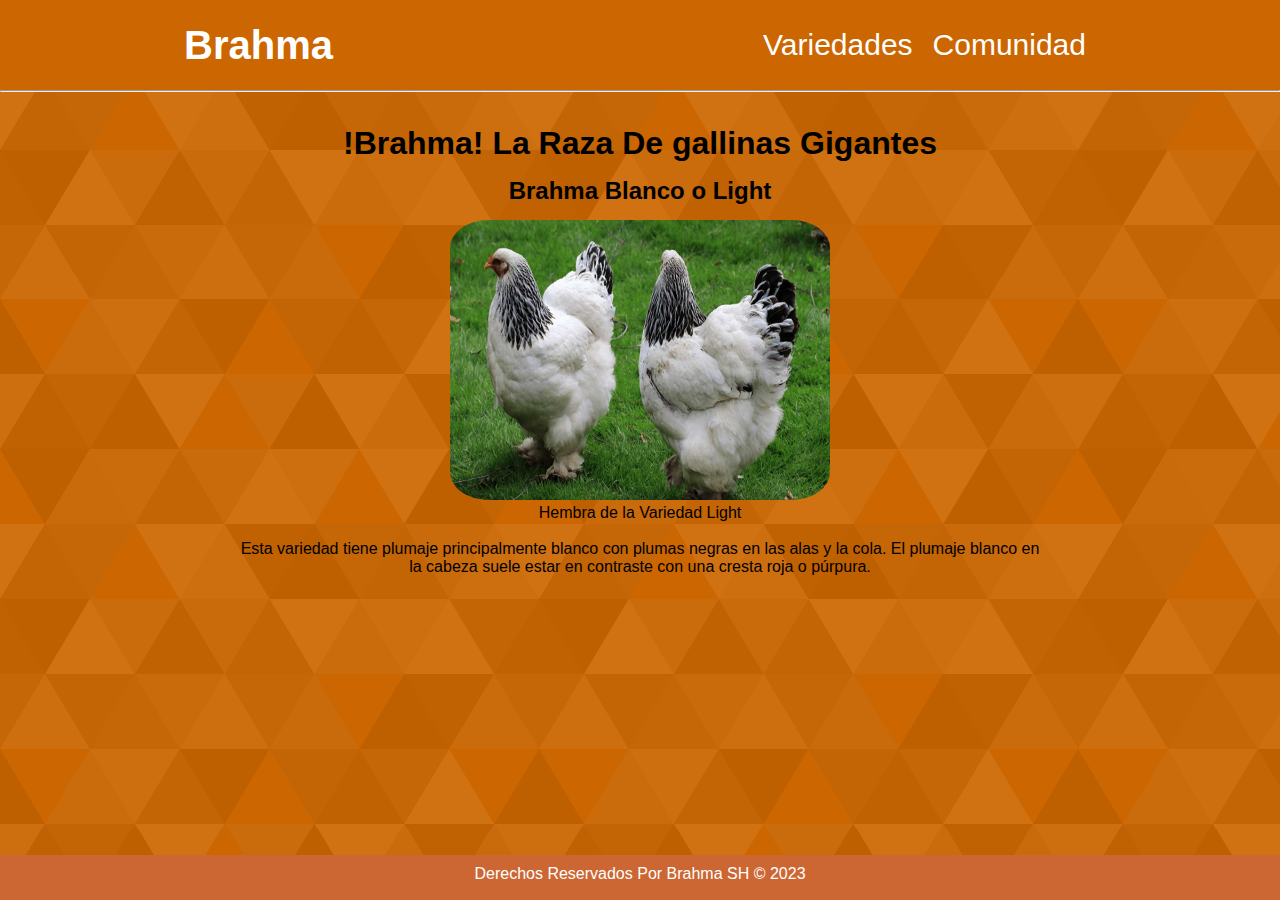
<file: src/main/resources/static/brahmablanco.html>
<!DOCTYPE html>
<!-- Esto es un comentario -->
<html>
    <head>
        <title>Brahma SH</title>
        <meta charset="UTF-8">
        <link href="css/estilos.css" rel="stylesheet" type="text/css"/>
    </head>
    <body>
        <header class="header">
            <nav class="nav">
                <a href="index.html" class="logo nav-link">Brahma</a>
                <ul class="nav-menu">
                    <li class="nav-menu-item"><a class="nav-menu-link" href="variedades.html">Variedades</a></li>
                    <li class="nav-menu-item"><a class="nav-menu-link" href="comunidad.html">Comunidad</a></li>
                </ul>
            </nav>
            <hr>
        </header>
        <section>
            <h1>!Brahma! La Raza De gallinas Gigantes</h1>
            <article class="imgprincipal">
                <h2>Brahma Blanco o Light</h2>
                <figure>
                    <img src="img/ligh.jpg" alt="" height="280" width="380"/>
                    <figcaption>Hembra de la Variedad Light</figcaption>
                </figure>
                <br>
                <p>Esta variedad tiene plumaje principalmente blanco con plumas negras en las alas y la cola. El plumaje blanco en la cabeza suele estar en contraste con una cresta roja o púrpura.</p>
            </article>
        </section>
        <footer class="footer">
            <p>Derechos Reservados Por Brahma SH &COPY; 2023</p>
        </footer>
    </body>
</html>
</file>
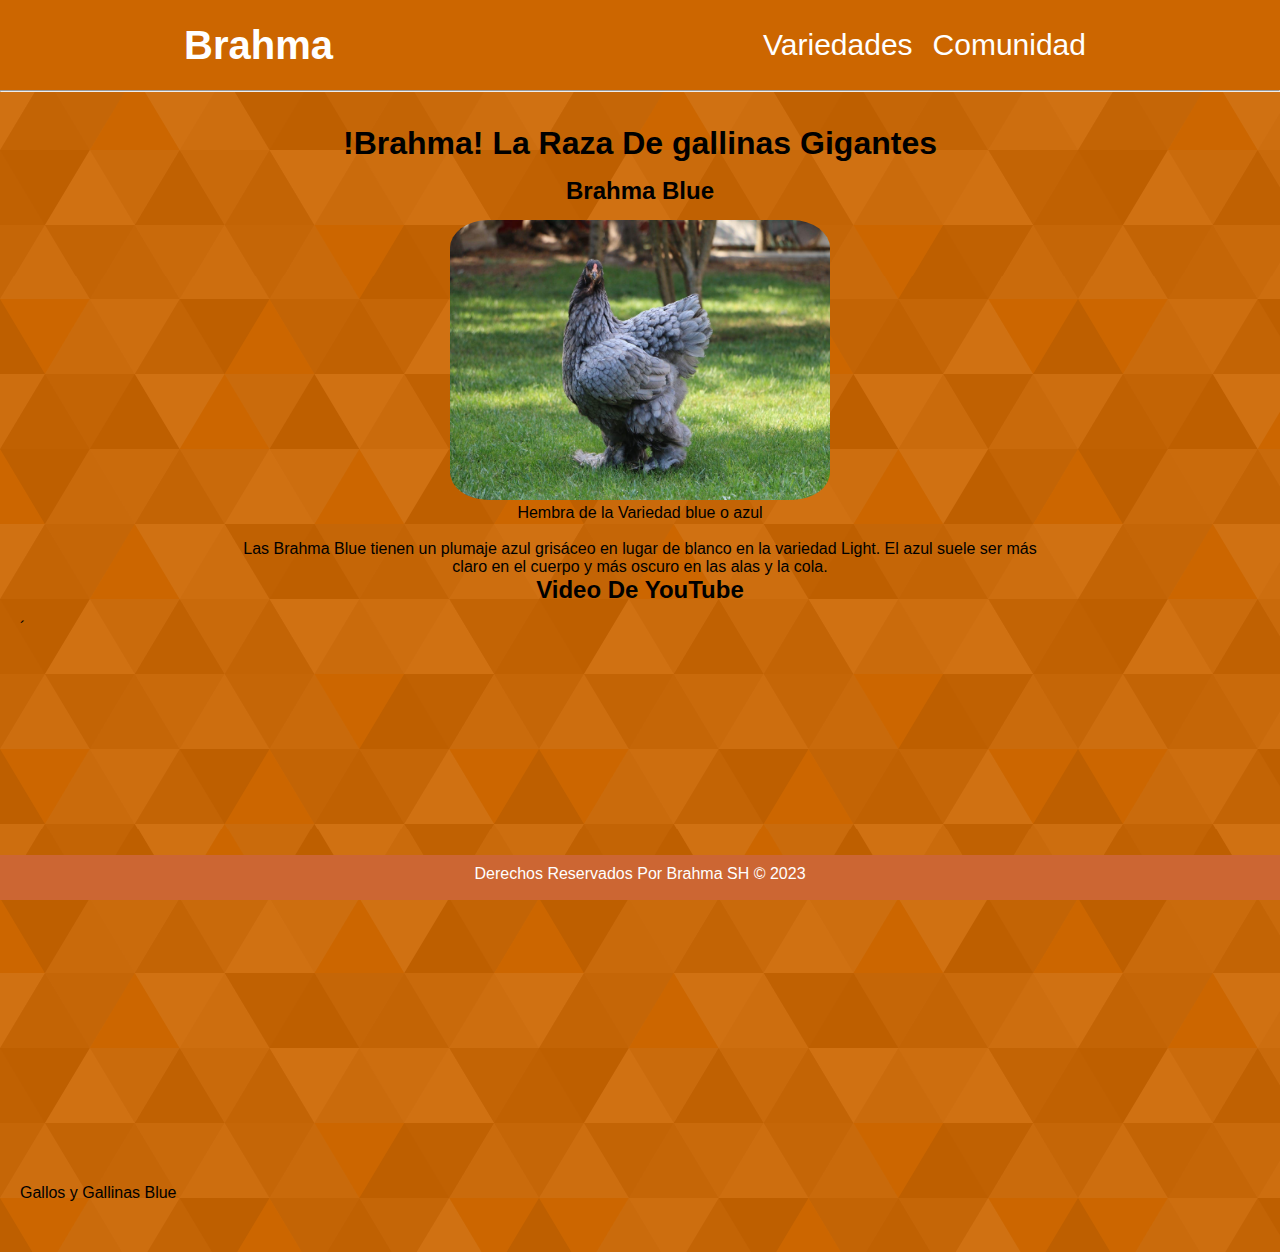
<file: src/main/resources/static/brahmablue.html>
<!DOCTYPE html>
<!-- Esto es un comentario -->
<html>
    <head>
        <title>Brahma SH</title>
        <meta charset="UTF-8">
        <link href="css/estilos.css" rel="stylesheet" type="text/css"/>
    </head>
    <body>
        <header class="header">
            <nav class="nav">
                <a href="index.html" class="logo nav-link">Brahma</a>
                <ul class="nav-menu">
                    <li class="nav-menu-item"><a class="nav-menu-link" href="variedades.html">Variedades</a></li>
                    <li class="nav-menu-item"><a class="nav-menu-link" href="comunidad.html">Comunidad</a></li>
                </ul>
            </nav>
            <hr>
        </header>
        <section>
            <h1>!Brahma! La Raza De gallinas Gigantes</h1>
            <article class="imgprincipal">
                <h2>Brahma Blue</h2>
                <figure>
                    <img src="img/bleu.jpg" alt="" height="280" width="380"/>
                    <figcaption>Hembra de la Variedad blue o azul</figcaption>
                </figure>
                <br>
                <p>Las Brahma Blue tienen un plumaje azul grisáceo en lugar de blanco en la variedad Light. El azul suele ser más claro en el cuerpo y más oscuro en las alas y la cola.</p>
            </article>
            <article>
                <header>
                    <h2>Video De YouTube</h2>´
                </header>
                <figure>
                    <iframe width="1118" height="543" src="https://www.youtube.com/embed/OIDXZvMSekQ" title="Blue Brahma Chicken" frameborder="0" allow="accelerometer; autoplay; clipboard-write; encrypted-media; gyroscope; picture-in-picture; web-share" allowfullscreen></iframe>
                    <figcaption>Gallos y Gallinas Blue</figcaption>
                </figure>
            </article>
        </section>
        <footer class="footer">
            <p>Derechos Reservados Por Brahma SH &COPY; 2023</p>
        </footer>
    </body>
</html>
</file>
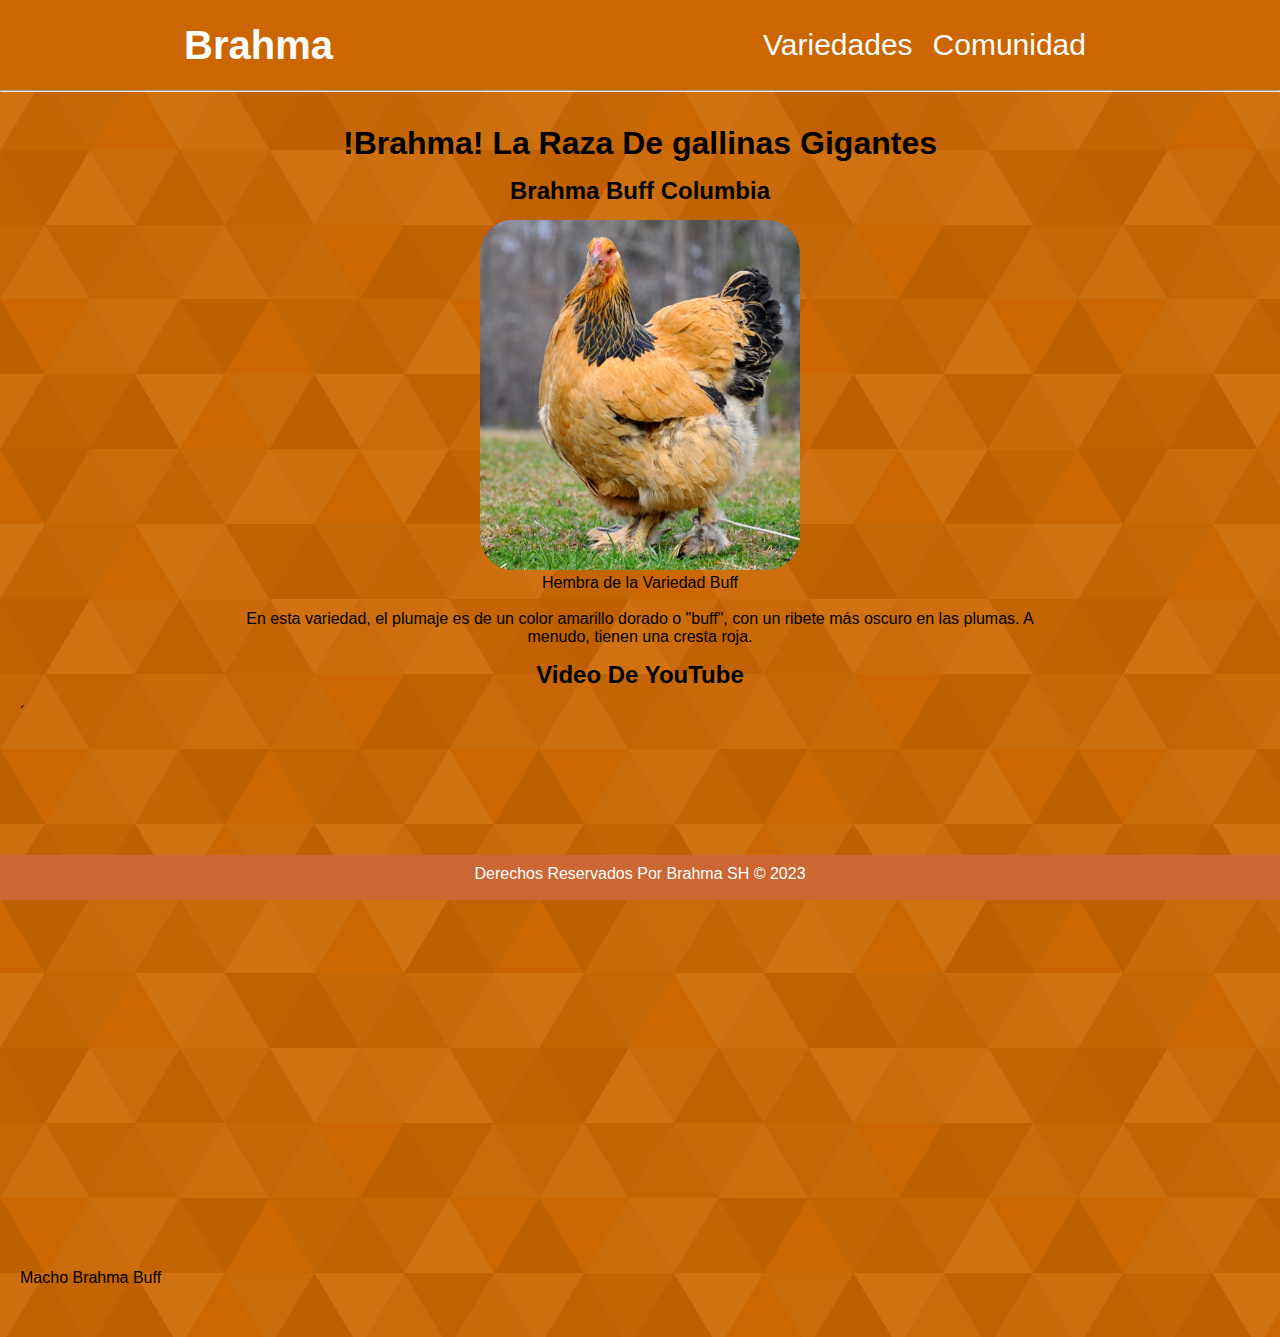
<file: src/main/resources/static/brahmabuff.html>
<!DOCTYPE html>
<!-- Esto es un comentario -->
<html>
    <head>
        <title>Brahma SH</title>
        <meta charset="UTF-8">
        <link href="css/estilos.css" rel="stylesheet" type="text/css"/>
    </head>
    <body>
        <header class="header">
            <nav class="nav">
                <a href="index.html" class="logo nav-link">Brahma</a>
                <ul class="nav-menu">
                    <li class="nav-menu-item"><a class="nav-menu-link" href="variedades.html">Variedades</a></li>
                    <li class="nav-menu-item"><a class="nav-menu-link" href="comunidad.html">Comunidad</a></li>
                </ul>
            </nav>
            <hr>
        </header>
        <section>
            <h1>!Brahma! La Raza De gallinas Gigantes</h1>
            <article class="imgprincipal">
                <h2>Brahma Buff Columbia</h2>
                <figure>
                    <img src="img/buff.png" alt="" height="350" width="320"/>
                    <figcaption>Hembra de la Variedad Buff</figcaption>
                </figure>
                <br>
                <p>En esta variedad, el plumaje es de un color amarillo dorado o "buff", con un ribete más oscuro en las plumas. A menudo, tienen una cresta roja.</p>
            </article>
            <article>
                <header>
                    <h2 style="margin-top: 15px">Video De YouTube</h2>´
                </header>
                <figure>
                    <iframe width="965" height="543" src="https://www.youtube.com/embed/h8sztOYzRdM" title="Bad boys ... buff columbian brahma roosters born in april" frameborder="0" allow="accelerometer; autoplay; clipboard-write; encrypted-media; gyroscope; picture-in-picture; web-share" allowfullscreen></iframe>
                    <figcaption>Macho Brahma Buff</figcaption>
                </figure>
            </article>
        </section>
        <footer class="footer">
            <p>Derechos Reservados Por Brahma SH &COPY; 2023</p>
        </footer>
    </body>
</html>
</file>
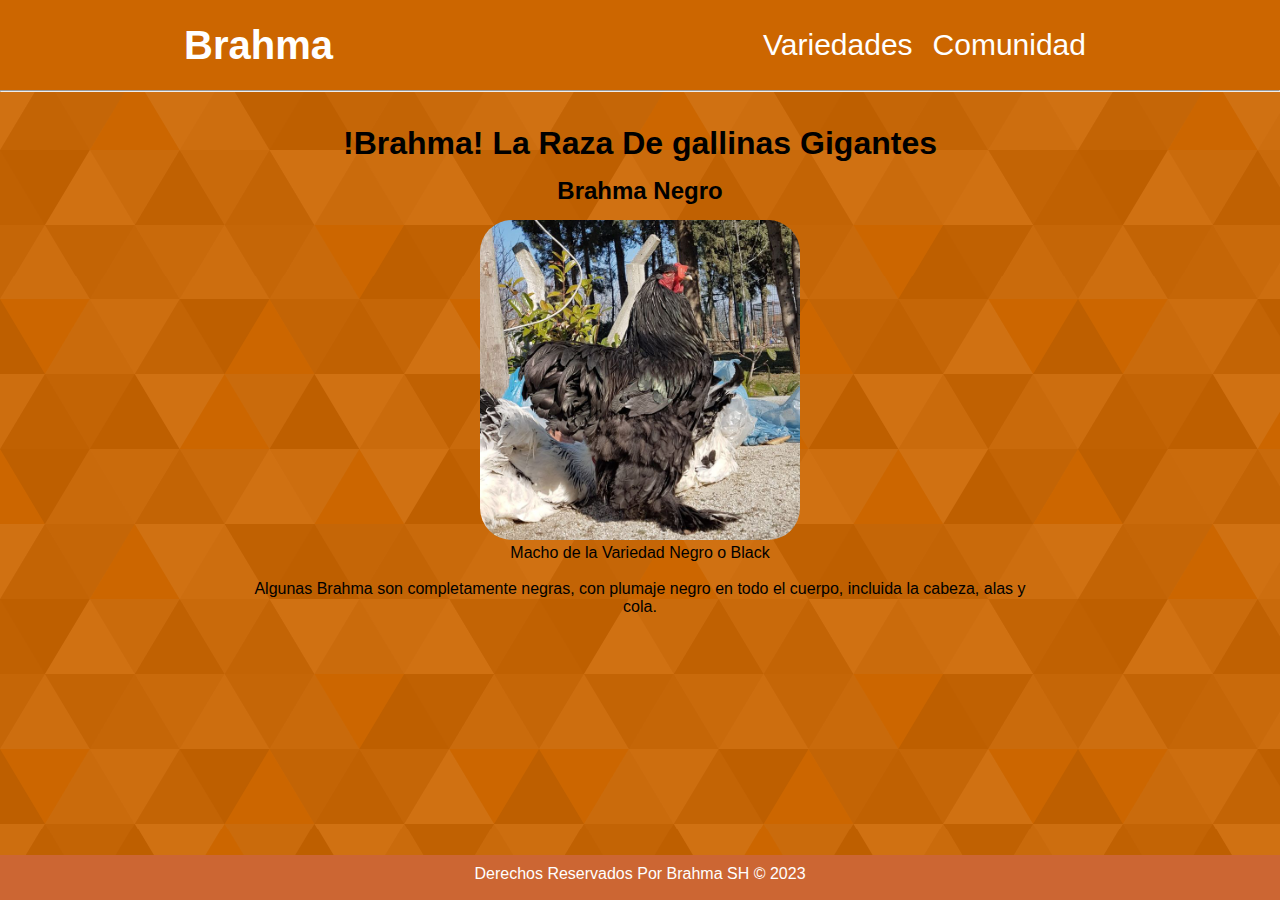
<file: src/main/resources/static/brahmanegro.html>
<!DOCTYPE html>
<!-- Esto es un comentario -->
<html>
    <head>
        <title>Brahma SH</title>
        <meta charset="UTF-8">
        <link href="css/estilos.css" rel="stylesheet" type="text/css"/>
    </head>
    <body>
        <header class="header">
            <nav class="nav">
                <a href="index.html" class="logo nav-link">Brahma</a>
                <ul class="nav-menu">
                    <li class="nav-menu-item"><a class="nav-menu-link" href="variedades.html">Variedades</a></li>
                    <li class="nav-menu-item"><a class="nav-menu-link" href="comunidad.html">Comunidad</a></li>
                </ul>
            </nav>
            <hr>
        </header>
        <section>
            <h1>!Brahma! La Raza De gallinas Gigantes</h1>
            <article class="imgprincipal">
                <h2>Brahma Negro</h2>
                <figure>
                    <img src="img/black.jpg" alt="" height="320" width="320"/>
                    <figcaption>Macho de la Variedad Negro o Black</figcaption>
                </figure>
                <br>
                <p>Algunas Brahma son completamente negras, con plumaje negro en todo el cuerpo, incluida la cabeza, alas y cola.</p>
            </article>
        </section>
        <footer class="footer">
            <p>Derechos Reservados Por Brahma SH &COPY; 2023</p>
        </footer>
    </body>
</html>
</file>
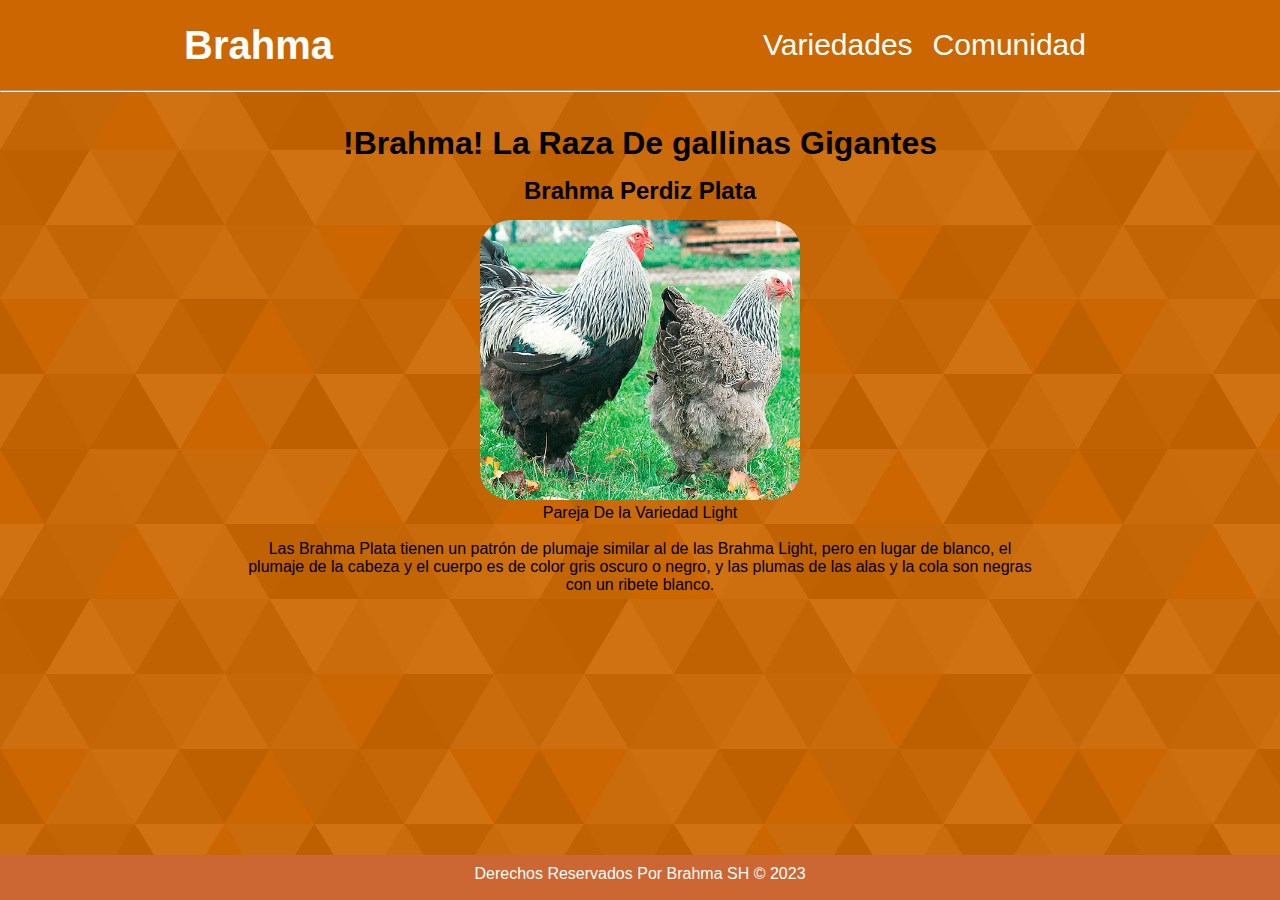
<file: src/main/resources/static/brahmaplata.html>
<!DOCTYPE html>
<!-- Esto es un comentario -->
<html>
    <head>
        <title>Brahma SH</title>
        <meta charset="UTF-8">
        <link href="css/estilos.css" rel="stylesheet" type="text/css"/>
    </head>
    <body>
        <header class="header">
            <nav class="nav">
                <a href="index.html" class="logo nav-link">Brahma</a>
                <ul class="nav-menu">
                    <li class="nav-menu-item"><a class="nav-menu-link" href="variedades.html">Variedades</a></li>
                    <li class="nav-menu-item"><a class="nav-menu-link" href="comunidad.html">Comunidad</a></li>
                </ul>
            </nav>
            <hr>
        </header>
        <section>
            <h1>!Brahma! La Raza De gallinas Gigantes</h1>
            <article class="imgprincipal">
                <h2>Brahma Perdiz Plata</h2>
                <figure>
                    <img src="img/plata.jpg" alt="" height="280" width="320"/>
                    <figcaption>Pareja De la Variedad Light</figcaption>
                </figure>
                <br>
                <p>Las Brahma Plata tienen un patrón de plumaje similar al de las Brahma Light, pero en lugar de blanco, el plumaje de la cabeza y el cuerpo es de color gris oscuro o negro, y las plumas de las alas y la cola son negras con un ribete blanco.</p>
            </article>
        </section>
        <footer class="footer">
            <p>Derechos Reservados Por Brahma SH &COPY; 2023</p>
        </footer>
    </body>
</html>
</file>
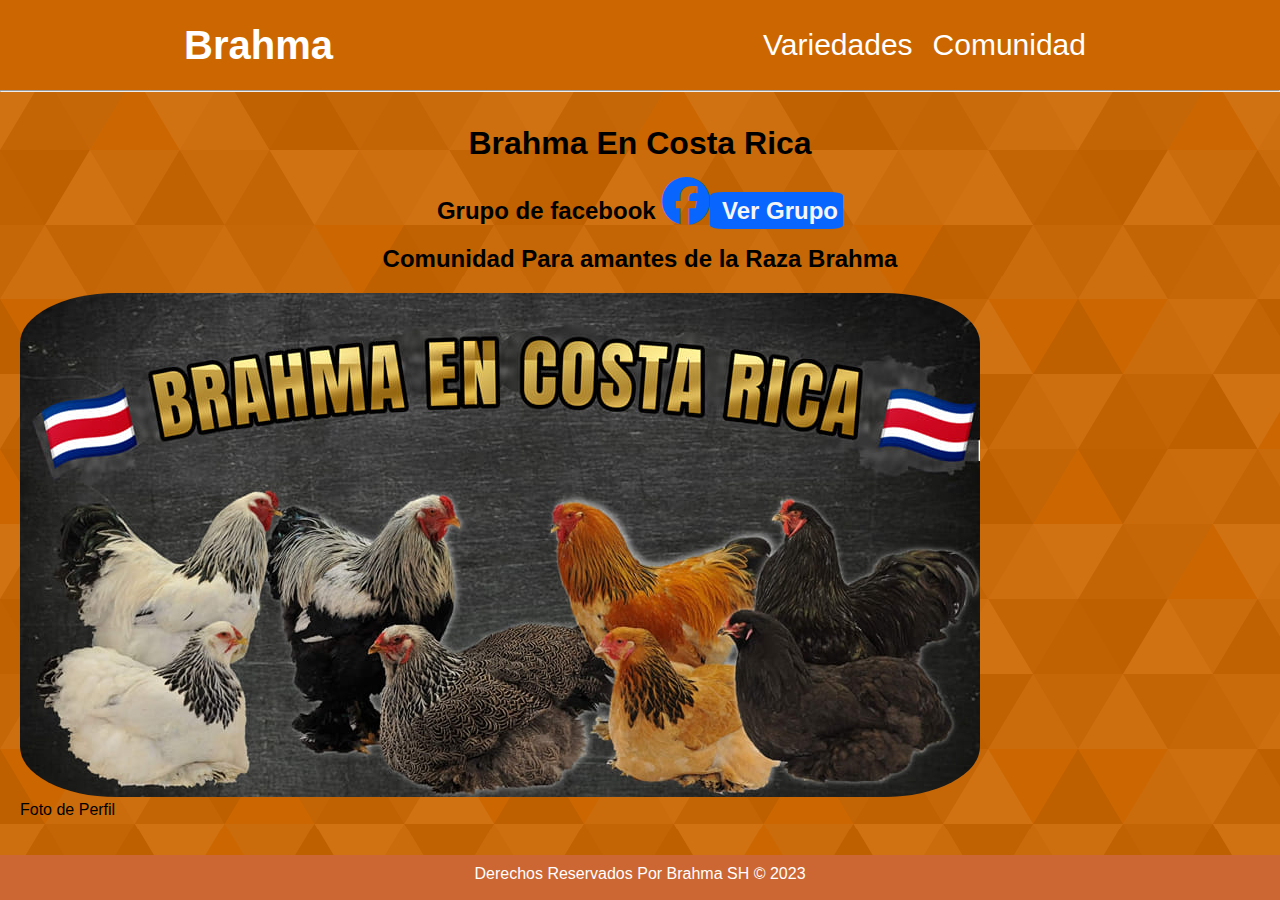
<file: src/main/resources/static/comunidad.html>
<!DOCTYPE html>
<!-- Esto es un comentario -->
<html>
    <head>
        <title>Brahma SH</title>
        <meta charset="UTF-8">
        <link href="css/estilos.css" rel="stylesheet" type="text/css"/>
            <link rel="stylesheet" href="https://cdnjs.cloudflare.com/ajax/libs/font-awesome/6.4.0/css/all.min.css" />
    </head>
    <body>
        <header class="header">
            <nav class="nav">
                <a href="index.html" class="logo nav-link">Brahma</a>
                <ul class="nav-menu">
                    <li class="nav-menu-item"><a class="nav-menu-link" href="variedades.html">Variedades</a></li>
                    <li class="nav-menu-item"><a class="nav-menu-link" href="comunidad.html">Comunidad</a></li>
                </ul>
            </nav>
            <hr>
        </header>
        <section>
            <h1>Brahma En Costa Rica</h1>
            <h2 style="margin-bottom: 20px">Grupo de facebook <i class="fa-brands fa-facebook fa-2x"></i><a class="grupoface" href="https://www.facebook.com/groups/1216957672119367/"> Ver Grupo</a></h2>
            <article>
                <h2 style="margin-bottom: 20px">Comunidad Para amantes de la Raza Brahma</h2>
                <figure>
                    <img style="justify-content:   center;" src="img/grupo.jpg" alt="" height="504" width="960"/>
                    <figcaption>Foto de Perfil</figcaption>
                </figure>
                <br>
            </article>
        </section>
        <footer class="footer">
            <p>Derechos Reservados Por Brahma SH &COPY; 2023</p>
        </footer>
    </body>
</html>
</file>
<file: src/main/resources/static/css/estilos.css>
/*
Click nbfs://nbhost/SystemFileSystem/Templates/Licenses/license-default.txt to change this license
Click nbfs://nbhost/SystemFileSystem/Templates/Other/CascadeStyleSheet.css to edit this template
*/
/* 
    Created on : Sep 21, 2023, 9:22:50 PM
    Author     : perezer
*/
/* Comentario */

* {
    box-sizing: border-box;
    margin: 0;

}

body {
    font-family: sans-serif;
    padding: 80px 20px 0;
    background-color: whitesmoke;
/*background-color: #CC6600;
background-image: url("data:image/svg+xml,%3Csvg xmlns='http://www.w3.org/2000/svg' width='100%25' height='100%25' viewBox='0 0 2 1'%3E%3Cdefs%3E%3ClinearGradient id='a' gradientUnits='userSpaceOnUse' x1='0' x2='0' y1='0' y2='1'%3E%3Cstop offset='0' stop-color='%23CC6600'/%3E%3Cstop offset='1' stop-color='%23CC6633'/%3E%3C/linearGradient%3E%3ClinearGradient id='b' gradientUnits='userSpaceOnUse' x1='0' y1='0' x2='0' y2='1'%3E%3Cstop offset='0' stop-color='%23783C3C' stop-opacity='0'/%3E%3Cstop offset='1' stop-color='%23783C3C' stop-opacity='1'/%3E%3C/linearGradient%3E%3ClinearGradient id='c' gradientUnits='userSpaceOnUse' x1='0' y1='0' x2='2' y2='2'%3E%3Cstop offset='0' stop-color='%23783C3C' stop-opacity='0'/%3E%3Cstop offset='1' stop-color='%23783C3C' stop-opacity='1'/%3E%3C/linearGradient%3E%3C/defs%3E%3Crect x='0' y='0' fill='url(%23a)' width='2' height='1'/%3E%3Cg fill-opacity='0.5'%3E%3Cpolygon fill='url(%23b)' points='0 1 0 0 2 0'/%3E%3Cpolygon fill='url(%23c)' points='2 1 2 0 0 0'/%3E%3C/g%3E%3C/svg%3E");
background-attachment: fixed;
background-size: cover;*/
background-color: #CC6600;
background-image: url("data:image/svg+xml,%3Csvg xmlns='http://www.w3.org/2000/svg' width='539' height='449.2' viewBox='0 0 1080 900'%3E%3Cg fill-opacity='0.07'%3E%3Cpolygon fill='%23444' points='90 150 0 300 180 300'/%3E%3Cpolygon points='90 150 180 0 0 0'/%3E%3Cpolygon fill='%23AAA' points='270 150 360 0 180 0'/%3E%3Cpolygon fill='%23DDD' points='450 150 360 300 540 300'/%3E%3Cpolygon fill='%23999' points='450 150 540 0 360 0'/%3E%3Cpolygon points='630 150 540 300 720 300'/%3E%3Cpolygon fill='%23DDD' points='630 150 720 0 540 0'/%3E%3Cpolygon fill='%23444' points='810 150 720 300 900 300'/%3E%3Cpolygon fill='%23FFF' points='810 150 900 0 720 0'/%3E%3Cpolygon fill='%23DDD' points='990 150 900 300 1080 300'/%3E%3Cpolygon fill='%23444' points='990 150 1080 0 900 0'/%3E%3Cpolygon fill='%23DDD' points='90 450 0 600 180 600'/%3E%3Cpolygon points='90 450 180 300 0 300'/%3E%3Cpolygon fill='%23666' points='270 450 180 600 360 600'/%3E%3Cpolygon fill='%23AAA' points='270 450 360 300 180 300'/%3E%3Cpolygon fill='%23DDD' points='450 450 360 600 540 600'/%3E%3Cpolygon fill='%23999' points='450 450 540 300 360 300'/%3E%3Cpolygon fill='%23999' points='630 450 540 600 720 600'/%3E%3Cpolygon fill='%23FFF' points='630 450 720 300 540 300'/%3E%3Cpolygon points='810 450 720 600 900 600'/%3E%3Cpolygon fill='%23DDD' points='810 450 900 300 720 300'/%3E%3Cpolygon fill='%23AAA' points='990 450 900 600 1080 600'/%3E%3Cpolygon fill='%23444' points='990 450 1080 300 900 300'/%3E%3Cpolygon fill='%23222' points='90 750 0 900 180 900'/%3E%3Cpolygon points='270 750 180 900 360 900'/%3E%3Cpolygon fill='%23DDD' points='270 750 360 600 180 600'/%3E%3Cpolygon points='450 750 540 600 360 600'/%3E%3Cpolygon points='630 750 540 900 720 900'/%3E%3Cpolygon fill='%23444' points='630 750 720 600 540 600'/%3E%3Cpolygon fill='%23AAA' points='810 750 720 900 900 900'/%3E%3Cpolygon fill='%23666' points='810 750 900 600 720 600'/%3E%3Cpolygon fill='%23999' points='990 750 900 900 1080 900'/%3E%3Cpolygon fill='%23999' points='180 0 90 150 270 150'/%3E%3Cpolygon fill='%23444' points='360 0 270 150 450 150'/%3E%3Cpolygon fill='%23FFF' points='540 0 450 150 630 150'/%3E%3Cpolygon points='900 0 810 150 990 150'/%3E%3Cpolygon fill='%23222' points='0 300 -90 450 90 450'/%3E%3Cpolygon fill='%23FFF' points='0 300 90 150 -90 150'/%3E%3Cpolygon fill='%23FFF' points='180 300 90 450 270 450'/%3E%3Cpolygon fill='%23666' points='180 300 270 150 90 150'/%3E%3Cpolygon fill='%23222' points='360 300 270 450 450 450'/%3E%3Cpolygon fill='%23FFF' points='360 300 450 150 270 150'/%3E%3Cpolygon fill='%23444' points='540 300 450 450 630 450'/%3E%3Cpolygon fill='%23222' points='540 300 630 150 450 150'/%3E%3Cpolygon fill='%23AAA' points='720 300 630 450 810 450'/%3E%3Cpolygon fill='%23666' points='720 300 810 150 630 150'/%3E%3Cpolygon fill='%23FFF' points='900 300 810 450 990 450'/%3E%3Cpolygon fill='%23999' points='900 300 990 150 810 150'/%3E%3Cpolygon points='0 600 -90 750 90 750'/%3E%3Cpolygon fill='%23666' points='0 600 90 450 -90 450'/%3E%3Cpolygon fill='%23AAA' points='180 600 90 750 270 750'/%3E%3Cpolygon fill='%23444' points='180 600 270 450 90 450'/%3E%3Cpolygon fill='%23444' points='360 600 270 750 450 750'/%3E%3Cpolygon fill='%23999' points='360 600 450 450 270 450'/%3E%3Cpolygon fill='%23666' points='540 600 630 450 450 450'/%3E%3Cpolygon fill='%23222' points='720 600 630 750 810 750'/%3E%3Cpolygon fill='%23FFF' points='900 600 810 750 990 750'/%3E%3Cpolygon fill='%23222' points='900 600 990 450 810 450'/%3E%3Cpolygon fill='%23DDD' points='0 900 90 750 -90 750'/%3E%3Cpolygon fill='%23444' points='180 900 270 750 90 750'/%3E%3Cpolygon fill='%23FFF' points='360 900 450 750 270 750'/%3E%3Cpolygon fill='%23AAA' points='540 900 630 750 450 750'/%3E%3Cpolygon fill='%23FFF' points='720 900 810 750 630 750'/%3E%3Cpolygon fill='%23222' points='900 900 990 750 810 750'/%3E%3Cpolygon fill='%23222' points='1080 300 990 450 1170 450'/%3E%3Cpolygon fill='%23FFF' points='1080 300 1170 150 990 150'/%3E%3Cpolygon points='1080 600 990 750 1170 750'/%3E%3Cpolygon fill='%23666' points='1080 600 1170 450 990 450'/%3E%3Cpolygon fill='%23DDD' points='1080 900 1170 750 990 750'/%3E%3C/g%3E%3C/svg%3E");

}
.header{
    position: fixed;
    top: 0;
    left: 0;
    width: 100%;
    height: 90px;
    background-color: #CC6600;
    margin-bottom: 100px;
}
section {
    padding-top: 45px;
    margin-bottom: 50px;
}
.aside{
    position: fixed;
    top: 20%;
    left: 0%;
    width: 20%;
    height: 75%;
    background-color: appworkspace;
}
.noticia{
    background-color: blue;
}
/*.section{
    position: fixed;
    top: 20%;
    left: 20%;
    width: 80%;
    height: 75%;
    background-color: orange;
    overflow-y: scroll;
}*/
.footer{
    position: fixed;
    bottom: 0;
    left: 0%;
    width: 100%;
    height: 5%;
    padding: 10px ;
    background-color: #CC6633;
    text-align: center;
    color:#ffffff;
}
.logo{
    font-size: 40px;
    font-weight: bold;
    padding: 0 40px;
    line-height: 90px;
}
.nav{
    display: flex;
    justify-content: space-between;
    max-width: 992px;
    margin: 0 auto;
}
.nav-link{
    color:white;
    text-decoration: none;
}
.nav-menu{
    display: flex;
    margin-right: 40px;
    list-style: none;
}
.nav-menu-link{
    font-size: 30px;
    margin: 0 10px;
    line-height: 90px;
    width: max-content;
    color:white;
    text-decoration: none;
}
.nav-menu-item{
    color:white;
    text-decoration: none;
}
.listavariedades{
    margin-top: 20px;
    align-items: center;
}
.variedades{
    background-color: #CC6666;
    padding: 5px 5px;
    text-decoration: none;
    color: whitesmoke;
    border-radius: 10%;
    margin-right: 60%;
}
h1,h2{
    text-align:  center;
    margin-bottom: 15px;
}
i{
    color: #0866ff;
}
.grupoface{
    background-color: #0866ff;
    padding: 5px 5px;
    text-decoration: none;
    color: whitesmoke;
    border-radius: 10%;
}
img{
    border-radius: 10%;
}
.imgprincipal {
    text-align: center; /* Centra el contenido horizontalmente */
    margin: 0 auto; /* Centra el artículo en el centro de la página */
    max-width: 800px; /* Establece un ancho máximo para el artículo (ajusta según tu diseño) */
}
</file>
